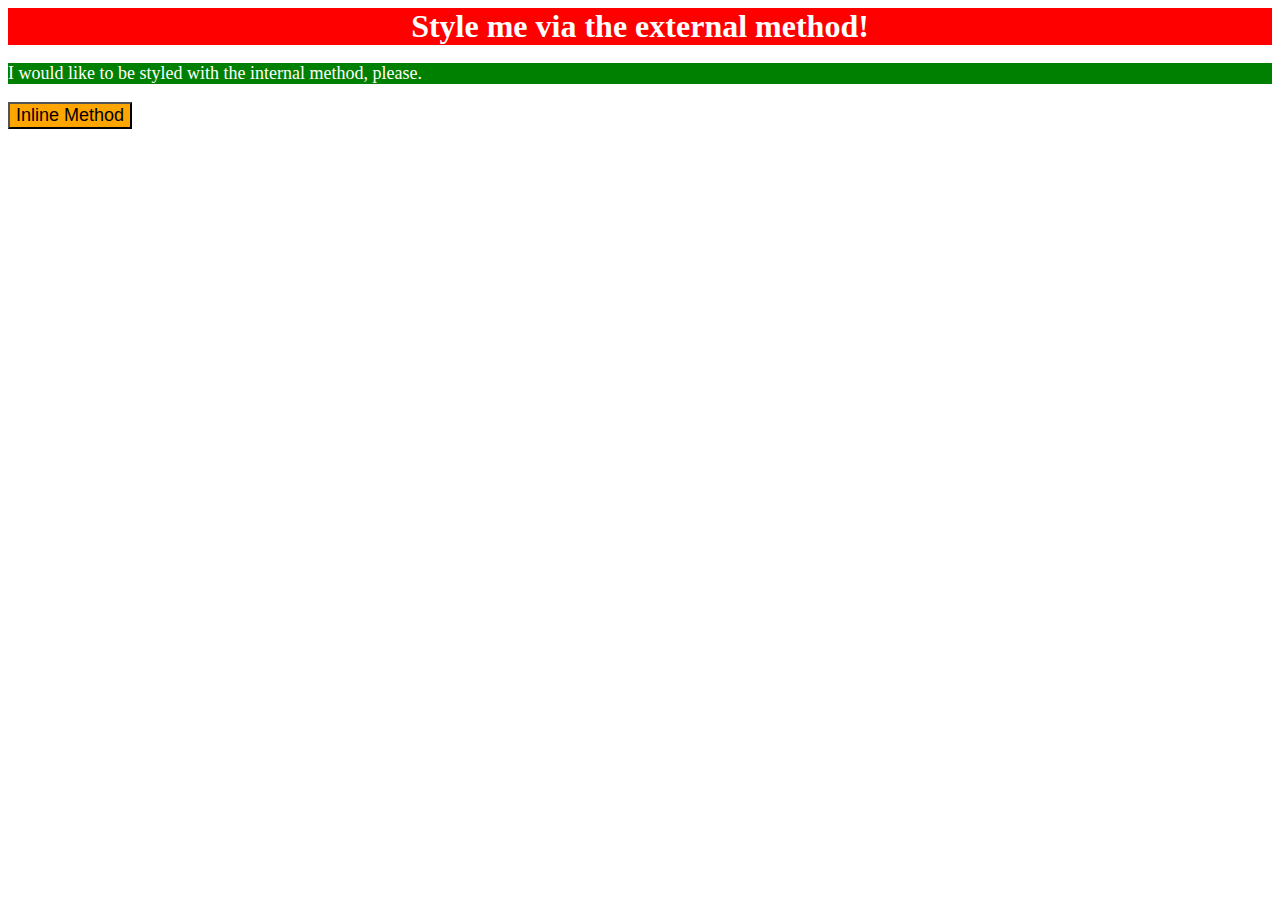
<file: foundations/01-css-methods/index.html>
<!DOCTYPE html>
<html lang="en">
  <head>
    <meta charset="UTF-8">
    <meta http-equiv="X-UA-Compatible" content="IE=edge">
    <meta name="viewport" content="width=device-width, initial-scale=1.0">
    <title>Methods for Adding CSS</title>
    <link rel="stylesheet" href="styles.css">
    <style>
      p{
        background-color: green;
        color: white;
        font-size: 18px;
      }
    </style>
  </head>
  <body>
    <div>Style me via the external method!</div>
    <p>I would like to be styled with the internal method, please.</p>
    <button style="background-color: orange; font-size: 18px;">Inline Method</button>
  </body>
</html>
</file>
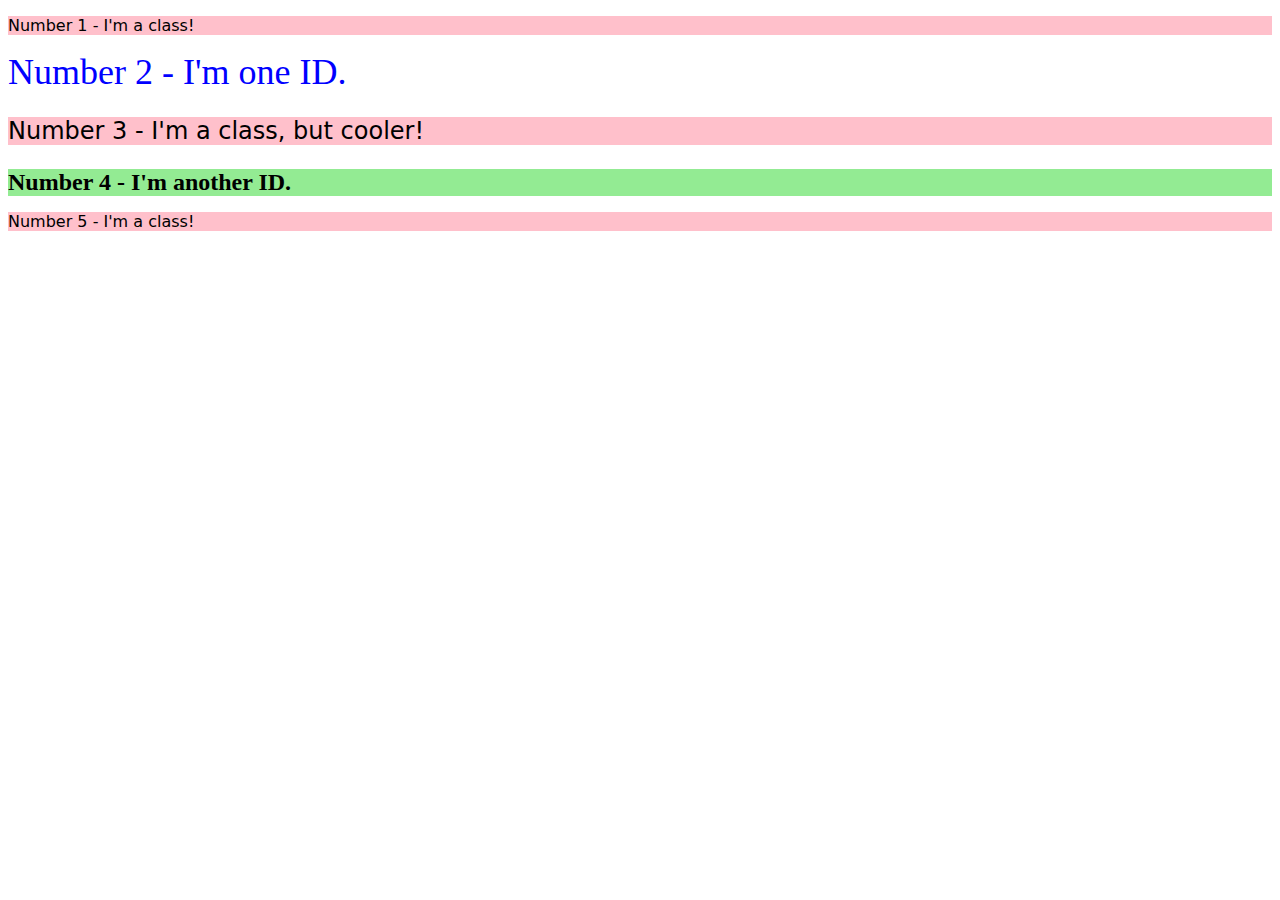
<file: foundations/02-class-id-selectors/index.html>
<!DOCTYPE html>
<html lang="en">
  <head>
    <meta charset="UTF-8">
    <meta http-equiv="X-UA-Compatible" content="IE=edge">
    <meta name="viewport" content="width=device-width, initial-scale=1.0">
    <title>Class and ID Selectors</title>
    <link rel="stylesheet" href="style.css">
  </head>
  <body>
    <p class="odd">Number 1 - I'm a class!</p>
    <div id="num-2">Number 2 - I'm one ID.</div>
    <p class="odd cool">Number 3 - I'm a class, but cooler!</p>
    <div id="num-4">Number 4 - I'm another ID.</div>
    <p class="odd">Number 5 - I'm a class!</p>
  </body>
</html>
</file>
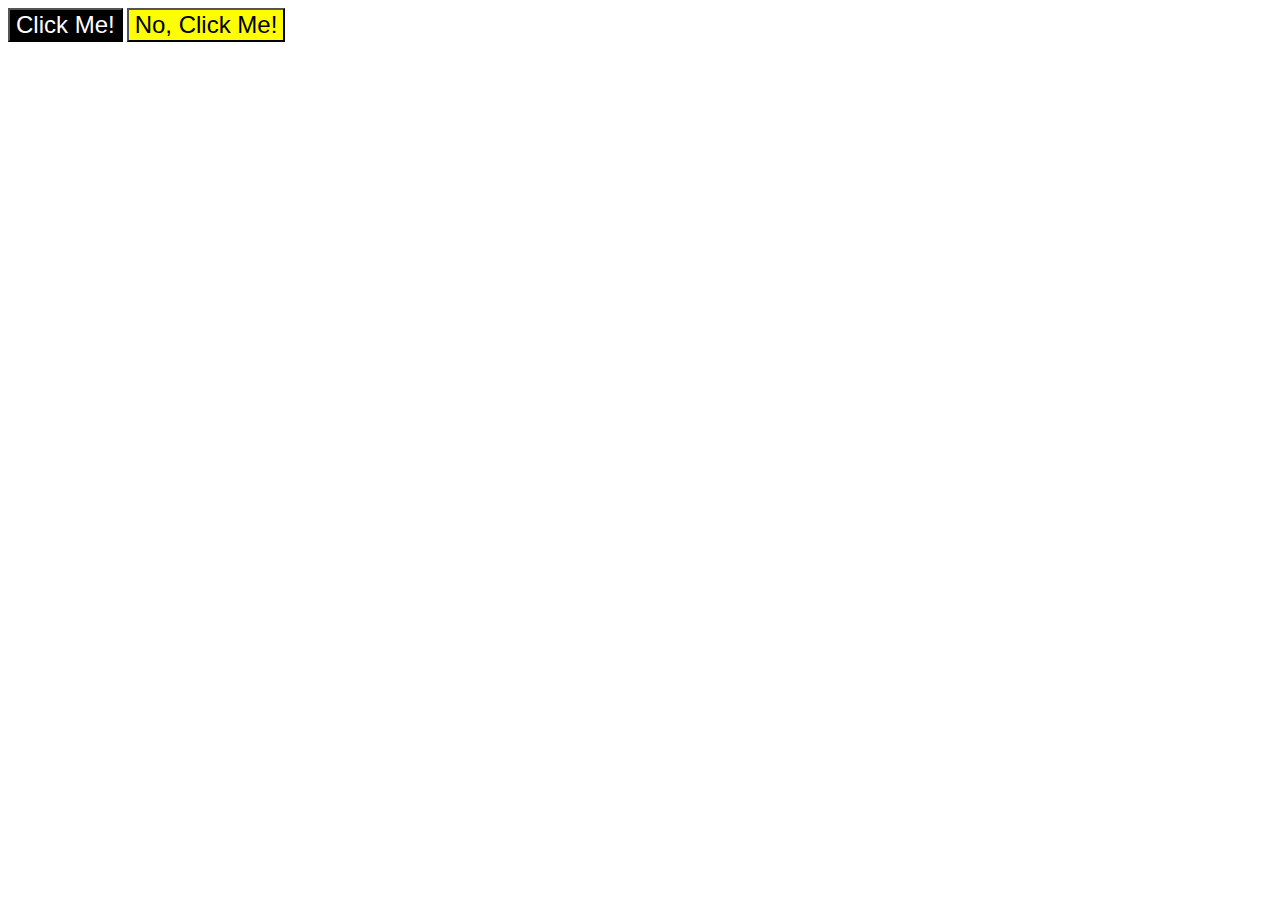
<file: foundations/03-grouping-selectors/index.html>
<!DOCTYPE html>
<html lang="en">
  <head>
    <meta charset="UTF-8">
    <meta http-equiv="X-UA-Compatible" content="IE=edge">
    <meta name="viewport" content="width=device-width, initial-scale=1.0">
    <title>Grouping Selectors</title>
    <link rel="stylesheet" href="style.css">
  </head>
  <body>
    <button class="b-1">Click Me!</button>
    <button class="b-2">No, Click Me!</button>
  </body>
</html>
</file>
<file: foundations/01-css-methods/styles.css>
div{
    font-size: 32px;
    background-color: red;
    font-weight: bold;
    color: white;
    text-align: center;
}
</file>
<file: foundations/02-class-id-selectors/style.css>
.odd{
    background-color: rgb(255, 192, 203);
    font-family: Verdana,"DejaVu Sans",sans-serif;
}


.cool{
    font-size: 24px;
}

#num-2{
    color: #00f;
    font-size: 36px;
}

#num-4{
    background-color: hsl(120, 69%, 75%);
    font-size: 24px;
    font-weight: bold;
}
</file>
<file: foundations/03-grouping-selectors/style.css>
.b-1, .b-2{
    font-size: 24px;
    font-family: Helvetica, "Times New Roman" , sans-serif;
}

.b-1{
    background-color: black;
    color: white;
}

.b-2{
    background-color: yellow;
}
</file>
